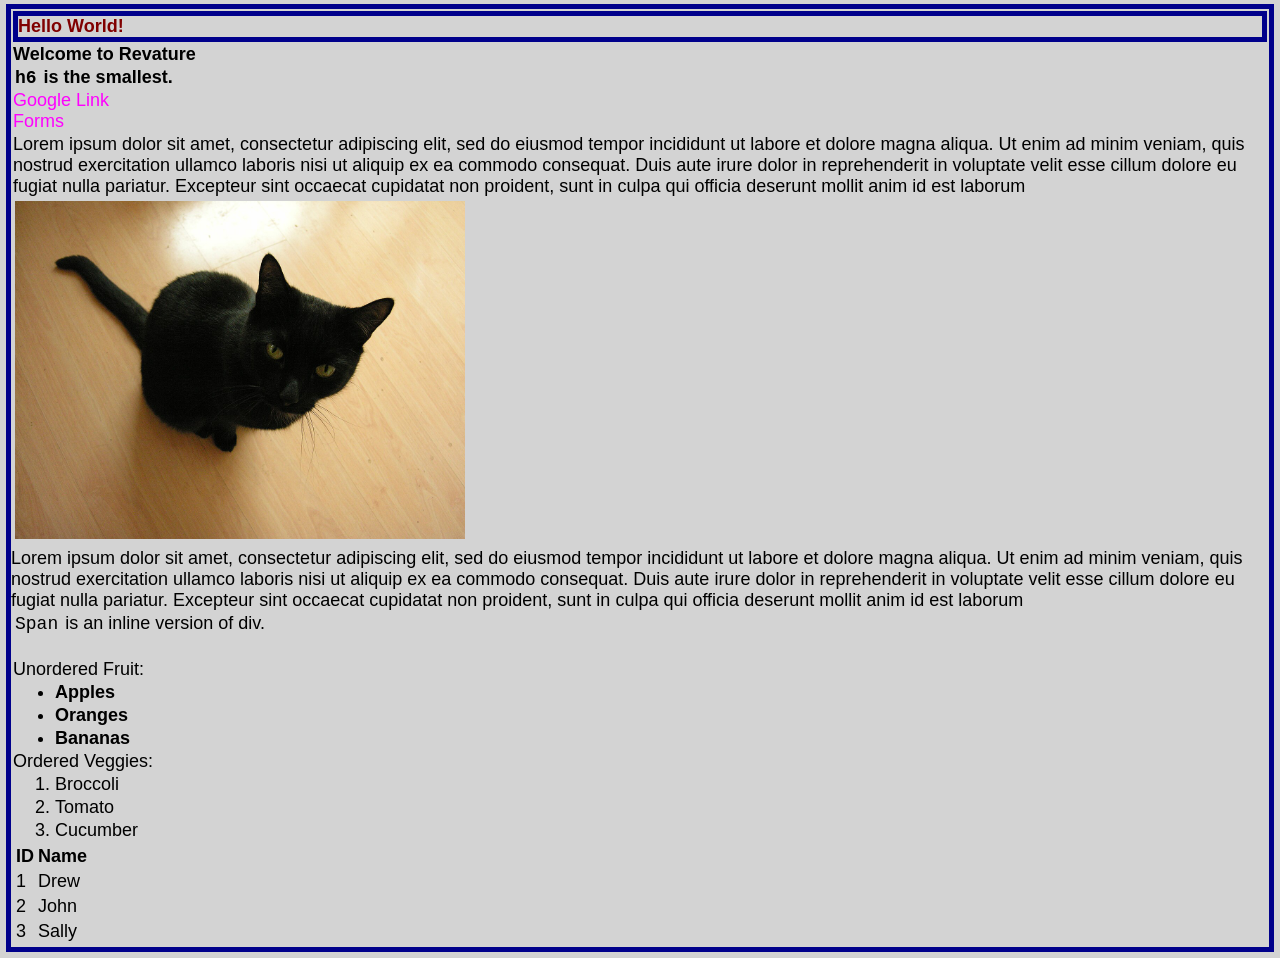
<file: Week-3/Web/Index.html>
<!DOCTYPE html>
<html lang="en">
    <head>
        <meta charset="UTF-8">
        <meta name="viewport" content="width=device-width, initial-scale=0">

        <title>Document</title>

        <!-- External CSS -->
        <link href="css/styles.css" rel="stylesheet">

        <!-- Embedded CSS -->
        <style>
            * {
                font-size: 18px;
            }
        </style>

        <script src="js/script.js"></script>
    </head>

    <body>
        <div id="myDiv" class="myClass">
            <h1 style="color: maroon;">Hello World!</h1>
            <h2>Welcome to Revature</h2>
            <h6><code>h6</code> is the smallest.</h6>

            <a href="http://www.google.com">Google Link</a>

            <br>

            <a href="Form.html">Forms</a>

            <p>
                Lorem ipsum dolor sit amet, consectetur adipiscing elit, sed do eiusmod tempor incididunt ut labore et dolore magna aliqua. Ut enim ad minim veniam, quis nostrud exercitation ullamco laboris nisi ut aliquip ex ea commodo consequat. Duis aute irure dolor in reprehenderit in voluptate velit esse cillum dolore eu fugiat nulla pariatur. Excepteur sint occaecat cupidatat non proident, sunt in culpa qui officia deserunt mollit anim id est laborum

                <div>
                    <img src="cat.png" alt="Black Cat" width="450">
                </div>

                Lorem ipsum dolor sit amet, consectetur adipiscing elit, sed do eiusmod tempor incididunt ut labore et dolore magna aliqua. Ut enim ad minim veniam, quis nostrud exercitation ullamco laboris nisi ut aliquip ex ea commodo consequat. Duis aute irure dolor in reprehenderit in voluptate velit esse cillum dolore eu fugiat nulla pariatur. Excepteur sint occaecat cupidatat non proident, sunt in culpa qui officia deserunt mollit anim id est laborum

                <span>
                    <p><code>Span</code> is an inline version of div.</p>
                </span>

                <p>Unordered Fruit:</p>

                <ul>
                    <li>Apples</li>
                    <li>Oranges</li>
                    <li>Bananas</li>
                </ul>

                <p>Ordered Veggies:</p>

                <ol>
                    <li>Broccoli</li>
                    <li>Tomato</li>
                    <li>Cucumber</li>
                </ol>

                <table>
                    <tr>
                        <th>ID</th>
                        <th>Name</th>
                    </tr>

                    <tr>
                        <td>1</td>
                        <td>Drew</td>
                    </tr>

                    <tr>
                        <td>2</td>
                        <td>John</td>
                    </tr>

                    <tr>
                        <td>3</td>
                        <td>Sally</td>
                    </tr>
                </table>
            </p>
        </div>
    </body>
</html>
</file>
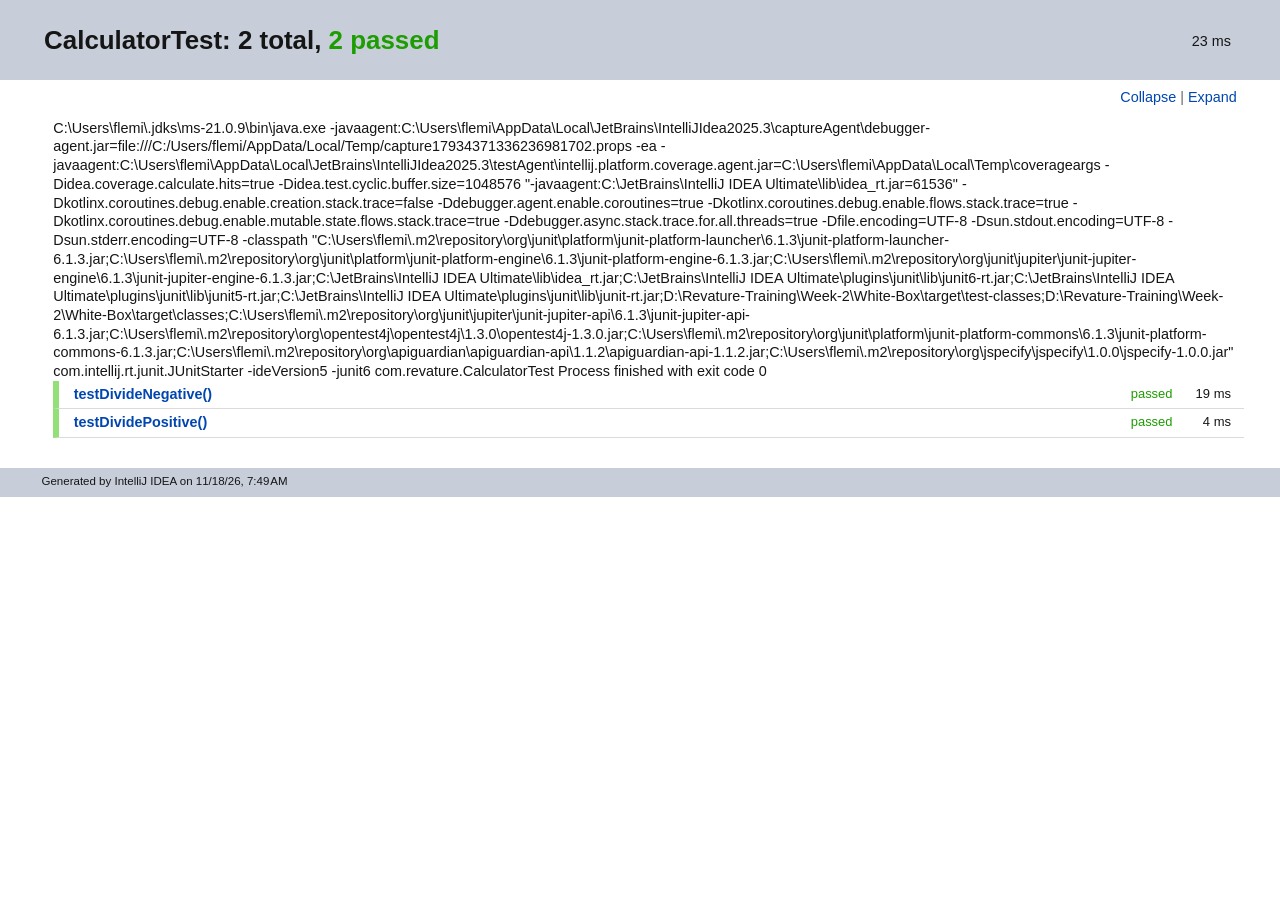
<file: Week-2/White-Box/Test Results - CalculatorTest.html>
<!DOCTYPE html PUBLIC "-//W3C//DTD XHTML 1.0 Strict//EN" "http://www.w3.org/TR/xhtml1/DTD/xhtml1-strict.dtd">
<html xmlns:str="http://exslt.org/strings" xmlns="http://www.w3.org/1999/xhtml">
    <head>
        <META http-equiv="Content-Type" content="text/html; charset=UTF-8">
        <title>Test Results &mdash; CalculatorTest</title>
        <style type="text/css">
          html {
            height: 100%
          }

          body {
            margin: 0 auto;
            padding: 0;
            text-align: left;
            height: 100%;
            font-family: myriad, arial, tahoma, verdana, sans-serif;
            color: #151515;
            font-size: 90%;
            line-height: 1.3em;
            background-color: #fff;
          }

          * {
            margin: 0;
            padding: 0
          }

          .clr {
            clear: both;
            overflow: hidden;
          }

          img {
            border: none
          }

          a {
            color: #0046b0;
            text-decoration: none;
          }

          a:hover {
            text-decoration: none;
          }

          a:focus, a:active {
            outline: none
          }

          .noborder {
            border: none
          }

          h1 {
            color: #151515;
            font-size: 180%;
            line-height: 1.1em;
            font-weight: bold;
          }

          h2 {
            color: #393D42;
            font-size: 160%;
            font-weight: normal
          }

          h3 {
            font-size: 120%;
            font-weight: bold;
            margin-bottom: .5em
          }

          h4 {
            font-size: 110%;
          }

          h5 {
            font-size: 110%;
          }

          span.failed {
            color: #ff0000
          }

          span.error {
            color: #ff0000
          }

          span.passed {
            color: #1d9d01
          }

          span.ignored {
            color: #fff600
          }

          span.skipped {
            color: #fff600
          }

          hr {
            background-color: blue
          }

          #container {
            min-width: 30em;
          }

          #header {
            padding: 0;
            position: fixed;
            width: 100%;
            z-index: 10;
            background-color: #c7ceda;
          }

          #header h1 {
            margin: 1em 3em 1em 1.7em;
          }

          #header h1 strong {
            white-space: nowrap;
          }

          #header .time {
            margin-top: 2.2em;
            margin-right: 3.4em;
            float: right;
          }

          #treecontrol {
            margin: 0;
            padding: .5em 3em .5em 0;
            text-align: right;
            background-color: #fff;
          }

          #treecontrol ul li {
            display: inline;
            list-style: none;
            color: #666;
          }

          #content {
            padding: 0 2.5em 2em 1.7em;
          }

          #content ul {
            margin: .4em 0 .1em 2em;
            list-style: none;
          }

          #content ul li.level {
            cursor: pointer;
          }

          #content ul li.level span {
            display: block;
            font-weight: bold;
          }

          #content ul li.level.top {
            margin-bottom: .3em;
          }

          #content ul li.level.top > span {
            padding: .5em 0 .5em 1em;
            font-size: 120%;
            color: #151515;
            background-color: #f2f2f2;
            border-left: solid 10px #93e078;
          }

          #content ul li.level.top.failed > span {
            border-left: solid 10px #f02525;
          }

          #content ul li.level.top.ignored > span {
            border-left: solid 10px #f8d216;
          }

          #content ul li.level.suite > span {
            margin-bottom: .8em;
            padding: 0 0 0 .8em;
            display: block;
            font-size: 110%;
            line-height: 1em;
            color: #151515;
            border-left: solid 15px #93e078;
          }

          #content ul li.level.suite.failed > span {
            border-left: solid 15px #f02525;
          }

          #content ul li.level.suite.ignored > span {
            border-left: solid 15px #f8d216;
          }

          #content ul li.level.suite > ul {
            margin-bottom: 1.5em;
          }

          #content ul li.level.test > span {
            padding: .3em 0 .3em 1em;
            color: #0046b0;
            font-size: 100%;
            border-left: solid 6px #93e078;
            border-bottom: solid 1px #dbdbdb;
          }

          #content ul li.level.test.failed > span {
            border-left: solid 6px #f02525;
          }

          #content ul li.level.test.ignored > span {
            border-left: solid 6px #f8d216;
          }

          #content ul li.text p, #content ul li.text span {
            margin-bottom: 1.5em;
            color: #151515 !important;
            font-size: 90% !important;
            font-weight: normal !important;
            overflow-x: auto;
            cursor: auto !important;
            background: none !important;
            border: none !important;
          }

          #content ul li.text span {
            margin-bottom: 0;
            display: block;
          }

          #content ul li.text span.stderr {
            color: #8b0000 !important;
          }

          #content ul li .time {
            margin-right: .5em;
            width: 5em;
            text-align: right;
            font-size: 13px;
            color: #151515;
            font-style: normal;
            font-weight: normal;
            float: right;
          }

          #content ul li span .status {
            width: 6em;
            font-size: 90%;
            color: #1d9d01;
            font-style: normal;
            font-weight: normal;
            float: right;
            text-align: right;
          }

          #content ul li.failed > span .status {
            color: #ff0000;
          }

          #content ul li.ignored > span .status {
            color: #d6b000;
          }

          #footer {
              height: 2em;
              background-color: #c7ceda;
          }
          #footer p {
              padding: .4em 0 0 3.6em;
              font-size: 80%;
          }
        </style>
        <script type="text/javascript">
eval(function(p,a,c,k,e,r){e=function(c){return(c<a?'':e(parseInt(c/a)))+((c=c%a)>35?String.fromCharCode(c+29):c.toString(36))};if(!''.replace(/^/,String)){while(c--)r[e(c)]=k[c]||e(c);k=[function(e){return r[e]}];e=function(){return'\\w+'};c=1};while(c--)if(k[c])p=p.replace(new RegExp('\\b'+e(c)+'\\b','g'),k[c]);return p}('(G(){9(1n E!="11")H w=E;H E=17.16=G(a,c){9(17==6||!6.4K)I 1q E(a,c);I 6.4K(a,c)};9(1n $!="11")H D=$;17.$=E;H u=/^[^<]*(<(.|\\s)+>)[^>]*$|^#(\\w+)$/;E.1b=E.3x={4K:G(a,c){a=a||U;9(1n a=="1M"){H m=u.2L(a);9(m&&(m[1]||!c)){9(m[1])a=E.4I([m[1]],c);J{H b=U.42(m[3]);9(b)9(b.1T!=m[3])I E().1X(a);J{6[0]=b;6.L=1;I 6}J a=[]}}J I 1q E(c).1X(a)}J 9(E.1p(a))I 1q E(U)[E.1b.2d?"2d":"37"](a);I 6.6u(a.1d==1C&&a||(a.4d||a.L&&a!=17&&!a.1z&&a[0]!=11&&a[0].1z)&&E.2h(a)||[a])},4d:"1.2",82:G(){I 6.L},L:0,28:G(a){I a==11?E.2h(6):6[a]},2v:G(a){H b=E(a);b.4Y=6;I b},6u:G(a){6.L=0;1C.3x.1a.15(6,a);I 6},O:G(a,b){I E.O(6,a,b)},4J:G(a){H b=-1;6.O(G(i){9(6==a)b=i});I b},1y:G(f,d,e){H c=f;9(f.1d==3T)9(d==11)I 6.L&&E[e||"1y"](6[0],f)||11;J{c={};c[f]=d}I 6.O(G(a){M(H b 1j c)E.1y(e?6.R:6,b,E.1c(6,c[b],e,a,b))})},18:G(b,a){I 6.1y(b,a,"3O")},2t:G(e){9(1n e!="5w"&&e!=S)I 6.4o().3e(U.6F(e));H t="";E.O(e||6,G(){E.O(6.2X,G(){9(6.1z!=8)t+=6.1z!=1?6.6x:E.1b.2t([6])})});I t},5l:G(b){9(6[0])E(b,6[0].3N).6t().38(6[0]).1W(G(){H a=6;1Y(a.1t)a=a.1t;I a}).3e(6);I 6},8p:G(a){I 6.O(G(){E(6).6p().5l(a)})},8h:G(a){I 6.O(G(){E(6).5l(a)})},3e:G(){I 6.3s(1k,Q,1,G(a){6.57(a)})},6k:G(){I 6.3s(1k,Q,-1,G(a){6.38(a,6.1t)})},6g:G(){I 6.3s(1k,P,1,G(a){6.14.38(a,6)})},53:G(){I 6.3s(1k,P,-1,G(a){6.14.38(a,6.2i)})},1B:G(){I 6.4Y||E([])},1X:G(t){H b=E.1W(6,G(a){I E.1X(t,a)});I 6.2v(/[^+>] [^+>]/.12(t)||t.1e("..")>-1?E.4V(b):b)},6t:G(e){H f=6.1W(G(){I 6.66?E(6.66)[0]:6.4S(Q)});9(e===Q){H d=f.1X("*").4Q();6.1X("*").4Q().O(G(i){H c=E.K(6,"2A");M(H a 1j c)M(H b 1j c[a])E.1h.1f(d[i],a,c[a][b],c[a][b].K)})}I f},1A:G(t){I 6.2v(E.1p(t)&&E.2T(6,G(b,a){I t.15(b,[a])})||E.3G(t,6))},5T:G(t){I 6.2v(t.1d==3T&&E.3G(t,6,Q)||E.2T(6,G(a){I(t.1d==1C||t.4d)?E.2S(a,t)<0:a!=t}))},1f:G(t){I 6.2v(E.1S(6.28(),t.1d==3T?E(t).28():t.L!=11&&(!t.Y||t.Y=="7t")?t:[t]))},3j:G(a){I a?E.3G(a,6).L>0:P},7g:G(a){I 6.3j("."+a)},2V:G(b){9(b==11){9(6.L){H c=6[0];9(E.Y(c,"24")){H e=c.4z,a=[],W=c.W,2P=c.N=="24-2P";9(e<0)I S;M(H i=2P?e:0,2Y=2P?e+1:W.L;i<2Y;i++){H d=W[i];9(d.29){H b=E.V.1g&&!d.70["1N"].9U?d.2t:d.1N;9(2P)I b;a.1a(b)}}I a}J I 6[0].1N.1o(/\\r/g,"")}}J I 6.O(G(){9(b.1d==1C&&/4s|5u/.12(6.N))6.2K=(E.2S(6.1N,b)>=0||E.2S(6.2J,b)>=0);J 9(E.Y(6,"24")){H a=b.1d==1C?b:[b];E("9m",6).O(G(){6.29=(E.2S(6.1N,a)>=0||E.2S(6.2t,a)>=0)});9(!a.L)6.4z=-1}J 6.1N=b})},4n:G(a){I a==11?(6.L?6[0].3D:S):6.4o().3e(a)},6H:G(a){I 6.53(a).2e()},2s:G(){I 6.2v(1C.3x.2s.15(6,1k))},1W:G(b){I 6.2v(E.1W(6,G(a,i){I b.3c(a,i,a)}))},4Q:G(){I 6.1f(6.4Y)},3s:G(f,d,g,e){H c=6.L>1,a;I 6.O(G(){9(!a){a=E.4I(f,6.3N);9(g<0)a.91()}H b=6;9(d&&E.Y(6,"1F")&&E.Y(a[0],"4k"))b=6.4q("1J")[0]||6.57(U.5r("1J"));E.O(a,G(){9(E.Y(6,"1P")){9(6.3g)E.3w({1u:6.3g,3h:P,1Z:"1P"});J E.5h(6.2t||6.6s||6.3D||"")}J e.15(b,[c?6.4S(Q):6])})})}};E.1i=E.1b.1i=G(){H c=1k[0]||{},a=1,2g=1k.L,5e=P;9(c.1d==8v){5e=c;c=1k[1]||{}}9(2g==1){c=6;a=0}H b;M(;a<2g;a++)9((b=1k[a])!=S)M(H i 1j b){9(c==b[i])6r;9(5e&&1n b[i]==\'5w\'&&c[i])E.1i(c[i],b[i]);J 9(b[i]!=11)c[i]=b[i]}I c};H F="16"+(1q 3v()).3u(),6q=0,5d={};E.1i({8k:G(a){17.$=D;9(a)17.16=w;I E},1p:G(a){I!!a&&1n a!="1M"&&!a.Y&&a.1d!=1C&&/G/i.12(a+"")},4a:G(a){I a.35&&!a.1K||a.34&&a.3N&&!a.3N.1K},5h:G(a){a=E.33(a);9(a){9(17.6o)17.6o(a);J 9(E.V.1H)17.58(a,0);J 3p.3c(17,a)}},Y:G(b,a){I b.Y&&b.Y.26()==a.26()},1I:{},K:G(c,d,b){c=c==17?5d:c;H a=c[F];9(!a)a=c[F]=++6q;9(d&&!E.1I[a])E.1I[a]={};9(b!=11)E.1I[a][d]=b;I d?E.1I[a][d]:a},30:G(c,b){c=c==17?5d:c;H a=c[F];9(b){9(E.1I[a]){2G E.1I[a][b];b="";M(b 1j E.1I[a])22;9(!b)E.30(c)}}J{2c{2G c[F]}27(e){9(c.54)c.54(F)}2G E.1I[a]}},O:G(a,b,c){9(c){9(a.L==11)M(H i 1j a)b.15(a[i],c);J M(H i=0,45=a.L;i<45;i++)9(b.15(a[i],c)===P)22}J{9(a.L==11)M(H i 1j a)b.3c(a[i],i,a[i]);J M(H i=0,45=a.L,2V=a[0];i<45&&b.3c(2V,i,2V)!==P;2V=a[++i]){}}I a},1c:G(c,b,d,e,a){9(E.1p(b))b=b.3c(c,[e]);H f=/z-?4J|7T-?7S|1v|69|7Q-?1G/i;I b&&b.1d==4X&&d=="3O"&&!f.12(a)?b+"2I":b},1m:{1f:G(b,c){E.O((c||"").2p(/\\s+/),G(i,a){9(!E.1m.3t(b.1m,a))b.1m+=(b.1m?" ":"")+a})},2e:G(b,c){b.1m=c!=11?E.2T(b.1m.2p(/\\s+/),G(a){I!E.1m.3t(c,a)}).65(" "):""},3t:G(t,c){I E.2S(c,(t.1m||t).3z().2p(/\\s+/))>-1}},2q:G(e,o,f){M(H i 1j o){e.R["3C"+i]=e.R[i];e.R[i]=o[i]}f.15(e,[]);M(H i 1j o)e.R[i]=e.R["3C"+i]},18:G(e,p){9(p=="1G"||p=="2E"){H b={},3Z,3Y,d=["7L","7K","7J","7G"];E.O(d,G(){b["7F"+6]=0;b["7D"+6+"61"]=0});E.2q(e,b,G(){9(E(e).3j(\':3X\')){3Z=e.7A;3Y=e.7z}J{e=E(e.4S(Q)).1X(":4s").5X("2K").1B().18({4v:"1O",2W:"4D",19:"2U",7w:"0",1R:"0"}).5P(e.14)[0];H a=E.18(e.14,"2W")||"3V";9(a=="3V")e.14.R.2W="7k";3Z=e.7h;3Y=e.7f;9(a=="3V")e.14.R.2W="3V";e.14.3k(e)}});I p=="1G"?3Z:3Y}I E.3O(e,p)},3O:G(h,j,i){H g,2u=[],2q=[];G 3l(a){9(!E.V.1H)I P;H b=U.3M.3P(a,S);I!b||b.4y("3l")==""}9(j=="1v"&&E.V.1g){g=E.1y(h.R,"1v");I g==""?"1":g}9(j.1U(/4r/i))j=y;9(!i&&h.R[j])g=h.R[j];J 9(U.3M&&U.3M.3P){9(j.1U(/4r/i))j="4r";j=j.1o(/([A-Z])/g,"-$1").2F();H d=U.3M.3P(h,S);9(d&&!3l(h))g=d.4y(j);J{M(H a=h;a&&3l(a);a=a.14)2u.4Z(a);M(a=0;a<2u.L;a++)9(3l(2u[a])){2q[a]=2u[a].R.19;2u[a].R.19="2U"}g=j=="19"&&2q[2u.L-1]!=S?"2j":U.3M.3P(h,S).4y(j)||"";M(a=0;a<2q.L;a++)9(2q[a]!=S)2u[a].R.19=2q[a]}9(j=="1v"&&g=="")g="1"}J 9(h.43){H f=j.1o(/\\-(\\w)/g,G(m,c){I c.26()});g=h.43[j]||h.43[f];9(!/^\\d+(2I)?$/i.12(g)&&/^\\d/.12(g)){H k=h.R.1R;H e=h.4t.1R;h.4t.1R=h.43.1R;h.R.1R=g||0;g=h.R.74+"2I";h.R.1R=k;h.4t.1R=e}}I g},4I:G(a,e){H r=[];e=e||U;E.O(a,G(i,d){9(!d)I;9(d.1d==4X)d=d.3z();9(1n d=="1M"){d=d.1o(/(<(\\w+)[^>]*?)\\/>/g,G(m,a,b){I b.1U(/^(71|6Z|5D|6Y|49|9S|9P|3f|9K|9I)$/i)?m:a+"></"+b+">"});H s=E.33(d).2F(),1r=e.5r("1r"),2x=[];H c=!s.1e("<9D")&&[1,"<24>","</24>"]||!s.1e("<9A")&&[1,"<6S>","</6S>"]||s.1U(/^<(9x|1J|9u|9t|9s)/)&&[1,"<1F>","</1F>"]||!s.1e("<4k")&&[2,"<1F><1J>","</1J></1F>"]||(!s.1e("<9r")||!s.1e("<9q"))&&[3,"<1F><1J><4k>","</4k></1J></1F>"]||!s.1e("<5D")&&[2,"<1F><1J></1J><6L>","</6L></1F>"]||E.V.1g&&[1,"1r<1r>","</1r>"]||[0,"",""];1r.3D=c[1]+d+c[2];1Y(c[0]--)1r=1r.5k;9(E.V.1g){9(!s.1e("<1F")&&s.1e("<1J")<0)2x=1r.1t&&1r.1t.2X;J 9(c[1]=="<1F>"&&s.1e("<1J")<0)2x=1r.2X;M(H n=2x.L-1;n>=0;--n)9(E.Y(2x[n],"1J")&&!2x[n].2X.L)2x[n].14.3k(2x[n]);9(/^\\s/.12(d))1r.38(e.6F(d.1U(/^\\s*/)[0]),1r.1t)}d=E.2h(1r.2X)}9(0===d.L&&(!E.Y(d,"3B")&&!E.Y(d,"24")))I;9(d[0]==11||E.Y(d,"3B")||d.W)r.1a(d);J r=E.1S(r,d)});I r},1y:G(c,d,a){H e=E.4a(c)?{}:E.5o;9(d=="29"&&E.V.1H)c.14.4z;9(e[d]){9(a!=11)c[e[d]]=a;I c[e[d]]}J 9(E.V.1g&&d=="R")I E.1y(c.R,"9g",a);J 9(a==11&&E.V.1g&&E.Y(c,"3B")&&(d=="9e"||d=="9d"))I c.9b(d).6x;J 9(c.34){9(a!=11){9(d=="N"&&E.Y(c,"49")&&c.14)6E"N 96 94\'t 93 92";c.90(d,a)}9(E.V.1g&&/6B|3g/.12(d)&&!E.4a(c))I c.4l(d,2);I c.4l(d)}J{9(d=="1v"&&E.V.1g){9(a!=11){c.69=1;c.1A=(c.1A||"").1o(/6A\\([^)]*\\)/,"")+(3K(a).3z()=="8V"?"":"6A(1v="+a*6z+")")}I c.1A?(3K(c.1A.1U(/1v=([^)]*)/)[1])/6z).3z():""}d=d.1o(/-([a-z])/8T,G(z,b){I b.26()});9(a!=11)c[d]=a;I c[d]}},33:G(t){I(t||"").1o(/^\\s+|\\s+$/g,"")},2h:G(a){H r=[];9(1n a!="8Q")M(H i=0,2g=a.L;i<2g;i++)r.1a(a[i]);J r=a.2s(0);I r},2S:G(b,a){M(H i=0,2g=a.L;i<2g;i++)9(a[i]==b)I i;I-1},1S:G(a,b){9(E.V.1g){M(H i=0;b[i];i++)9(b[i].1z!=8)a.1a(b[i])}J M(H i=0;b[i];i++)a.1a(b[i]);I a},4V:G(b){H r=[],2f={};2c{M(H i=0,6P=b.L;i<6P;i++){H a=E.K(b[i]);9(!2f[a]){2f[a]=Q;r.1a(b[i])}}}27(e){r=b}I r},2T:G(b,a,c){9(1n a=="1M")a=3p("P||G(a,i){I "+a+"}");H d=[];M(H i=0,4m=b.L;i<4m;i++)9(!c&&a(b[i],i)||c&&!a(b[i],i))d.1a(b[i]);I d},1W:G(c,b){9(1n b=="1M")b=3p("P||G(a){I "+b+"}");H d=[];M(H i=0,4m=c.L;i<4m;i++){H a=b(c[i],i);9(a!==S&&a!=11){9(a.1d!=1C)a=[a];d=d.8O(a)}}I d}});H v=8M.8K.2F();E.V={4f:(v.1U(/.+(?:8I|8H|8F|8E)[\\/: ]([\\d.]+)/)||[])[1],1H:/6T/.12(v),3a:/3a/.12(v),1g:/1g/.12(v)&&!/3a/.12(v),39:/39/.12(v)&&!/(8B|6T)/.12(v)};H y=E.V.1g?"4h":"5g";E.1i({5f:!E.V.1g||U.8A=="8z",4h:E.V.1g?"4h":"5g",5o:{"M":"8y","8x":"1m","4r":y,5g:y,4h:y,3D:"3D",1m:"1m",1N:"1N",36:"36",2K:"2K",8w:"8u",29:"29",8t:"8s"}});E.O({1D:"a.14",8r:"16.4e(a,\'14\')",8q:"16.2R(a,2,\'2i\')",8o:"16.2R(a,2,\'4c\')",8n:"16.4e(a,\'2i\')",8m:"16.4e(a,\'4c\')",8l:"16.5c(a.14.1t,a)",8j:"16.5c(a.1t)",6p:"16.Y(a,\'8i\')?a.8f||a.8e.U:16.2h(a.2X)"},G(i,n){E.1b[i]=G(a){H b=E.1W(6,n);9(a&&1n a=="1M")b=E.3G(a,b);I 6.2v(E.4V(b))}});E.O({5P:"3e",8d:"6k",38:"6g",8c:"53",8b:"6H"},G(i,n){E.1b[i]=G(){H a=1k;I 6.O(G(){M(H j=0,2g=a.L;j<2g;j++)E(a[j])[n](6)})}});E.O({5X:G(a){E.1y(6,a,"");6.54(a)},8a:G(c){E.1m.1f(6,c)},89:G(c){E.1m.2e(6,c)},88:G(c){E.1m[E.1m.3t(6,c)?"2e":"1f"](6,c)},2e:G(a){9(!a||E.1A(a,[6]).r.L){E.30(6);6.14.3k(6)}},4o:G(){E("*",6).O(G(){E.30(6)});1Y(6.1t)6.3k(6.1t)}},G(i,n){E.1b[i]=G(){I 6.O(n,1k)}});E.O(["87","61"],G(i,a){H n=a.2F();E.1b[n]=G(h){I 6[0]==17?E.V.1H&&3r["86"+a]||E.5f&&32.2Y(U.35["59"+a],U.1K["59"+a])||U.1K["59"+a]:6[0]==U?32.2Y(U.1K["6n"+a],U.1K["6m"+a]):h==11?(6.L?E.18(6[0],n):S):6.18(n,h.1d==3T?h:h+"2I")}});H C=E.V.1H&&3q(E.V.4f)<85?"(?:[\\\\w*56-]|\\\\\\\\.)":"(?:[\\\\w\\84-\\83*56-]|\\\\\\\\.)",6j=1q 47("^>\\\\s*("+C+"+)"),6i=1q 47("^("+C+"+)(#)("+C+"+)"),6h=1q 47("^([#.]?)("+C+"*)");E.1i({55:{"":"m[2]==\'*\'||16.Y(a,m[2])","#":"a.4l(\'1T\')==m[2]",":":{81:"i<m[3]-0",7Z:"i>m[3]-0",2R:"m[3]-0==i",7Y:"m[3]-0==i",3o:"i==0",3n:"i==r.L-1",6f:"i%2==0",6d:"i%2","3o-46":"a.14.4q(\'*\')[0]==a","3n-46":"16.2R(a.14.5k,1,\'4c\')==a","7X-46":"!16.2R(a.14.5k,2,\'4c\')",1D:"a.1t",4o:"!a.1t",7W:"(a.6s||a.7V||\'\').1e(m[3])>=0",3X:\'"1O"!=a.N&&16.18(a,"19")!="2j"&&16.18(a,"4v")!="1O"\',1O:\'"1O"==a.N||16.18(a,"19")=="2j"||16.18(a,"4v")=="1O"\',7U:"!a.36",36:"a.36",2K:"a.2K",29:"a.29||16.1y(a,\'29\')",2t:"\'2t\'==a.N",4s:"\'4s\'==a.N",5u:"\'5u\'==a.N",52:"\'52\'==a.N",51:"\'51\'==a.N",50:"\'50\'==a.N",6c:"\'6c\'==a.N",6b:"\'6b\'==a.N",2y:\'"2y"==a.N||16.Y(a,"2y")\',49:"/49|24|6a|2y/i.12(a.Y)",3t:"16.1X(m[3],a).L",7R:"/h\\\\d/i.12(a.Y)",7P:"16.2T(16.2Z,G(1b){I a==1b.T;}).L"}},68:[/^(\\[) *@?([\\w-]+) *([!*$^~=]*) *(\'?"?)(.*?)\\4 *\\]/,/^(:)([\\w-]+)\\("?\'?(.*?(\\(.*?\\))?[^(]*?)"?\'?\\)/,1q 47("^([:.#]*)("+C+"+)")],3G:G(a,c,b){H d,2b=[];1Y(a&&a!=d){d=a;H f=E.1A(a,c,b);a=f.t.1o(/^\\s*,\\s*/,"");2b=b?c=f.r:E.1S(2b,f.r)}I 2b},1X:G(t,o){9(1n t!="1M")I[t];9(o&&!o.1z)o=S;o=o||U;H d=[o],2f=[],3n;1Y(t&&3n!=t){H r=[];3n=t;t=E.33(t);H l=P;H g=6j;H m=g.2L(t);9(m){H p=m[1].26();M(H i=0;d[i];i++)M(H c=d[i].1t;c;c=c.2i)9(c.1z==1&&(p=="*"||c.Y.26()==p.26()))r.1a(c);d=r;t=t.1o(g,"");9(t.1e(" ")==0)6r;l=Q}J{g=/^([>+~])\\s*(\\w*)/i;9((m=g.2L(t))!=S){r=[];H p=m[2],1S={};m=m[1];M(H j=0,31=d.L;j<31;j++){H n=m=="~"||m=="+"?d[j].2i:d[j].1t;M(;n;n=n.2i)9(n.1z==1){H h=E.K(n);9(m=="~"&&1S[h])22;9(!p||n.Y.26()==p.26()){9(m=="~")1S[h]=Q;r.1a(n)}9(m=="+")22}}d=r;t=E.33(t.1o(g,""));l=Q}}9(t&&!l){9(!t.1e(",")){9(o==d[0])d.44();2f=E.1S(2f,d);r=d=[o];t=" "+t.67(1,t.L)}J{H k=6i;H m=k.2L(t);9(m){m=[0,m[2],m[3],m[1]]}J{k=6h;m=k.2L(t)}m[2]=m[2].1o(/\\\\/g,"");H f=d[d.L-1];9(m[1]=="#"&&f&&f.42&&!E.4a(f)){H q=f.42(m[2]);9((E.V.1g||E.V.3a)&&q&&1n q.1T=="1M"&&q.1T!=m[2])q=E(\'[@1T="\'+m[2]+\'"]\',f)[0];d=r=q&&(!m[3]||E.Y(q,m[3]))?[q]:[]}J{M(H i=0;d[i];i++){H a=m[1]=="#"&&m[3]?m[3]:m[1]!=""||m[0]==""?"*":m[2];9(a=="*"&&d[i].Y.2F()=="5w")a="3f";r=E.1S(r,d[i].4q(a))}9(m[1]==".")r=E.4W(r,m[2]);9(m[1]=="#"){H e=[];M(H i=0;r[i];i++)9(r[i].4l("1T")==m[2]){e=[r[i]];22}r=e}d=r}t=t.1o(k,"")}}9(t){H b=E.1A(t,r);d=r=b.r;t=E.33(b.t)}}9(t)d=[];9(d&&o==d[0])d.44();2f=E.1S(2f,d);I 2f},4W:G(r,m,a){m=" "+m+" ";H c=[];M(H i=0;r[i];i++){H b=(" "+r[i].1m+" ").1e(m)>=0;9(!a&&b||a&&!b)c.1a(r[i])}I c},1A:G(t,r,h){H d;1Y(t&&t!=d){d=t;H p=E.68,m;M(H i=0;p[i];i++){m=p[i].2L(t);9(m){t=t.7O(m[0].L);m[2]=m[2].1o(/\\\\/g,"");22}}9(!m)22;9(m[1]==":"&&m[2]=="5T")r=E.1A(m[3],r,Q).r;J 9(m[1]==".")r=E.4W(r,m[2],h);J 9(m[1]=="["){H g=[],N=m[3];M(H i=0,31=r.L;i<31;i++){H a=r[i],z=a[E.5o[m[2]]||m[2]];9(z==S||/6B|3g|29/.12(m[2]))z=E.1y(a,m[2])||\'\';9((N==""&&!!z||N=="="&&z==m[5]||N=="!="&&z!=m[5]||N=="^="&&z&&!z.1e(m[5])||N=="$="&&z.67(z.L-m[5].L)==m[5]||(N=="*="||N=="~=")&&z.1e(m[5])>=0)^h)g.1a(a)}r=g}J 9(m[1]==":"&&m[2]=="2R-46"){H e={},g=[],12=/(\\d*)n\\+?(\\d*)/.2L(m[3]=="6f"&&"2n"||m[3]=="6d"&&"2n+1"||!/\\D/.12(m[3])&&"n+"+m[3]||m[3]),3o=(12[1]||1)-0,d=12[2]-0;M(H i=0,31=r.L;i<31;i++){H j=r[i],14=j.14,1T=E.K(14);9(!e[1T]){H c=1;M(H n=14.1t;n;n=n.2i)9(n.1z==1)n.4U=c++;e[1T]=Q}H b=P;9(3o==1){9(d==0||j.4U==d)b=Q}J 9((j.4U+d)%3o==0)b=Q;9(b^h)g.1a(j)}r=g}J{H f=E.55[m[1]];9(1n f!="1M")f=E.55[m[1]][m[2]];f=3p("P||G(a,i){I "+f+"}");r=E.2T(r,f,h)}}I{r:r,t:t}},4e:G(b,c){H d=[];H a=b[c];1Y(a&&a!=U){9(a.1z==1)d.1a(a);a=a[c]}I d},2R:G(a,e,c,b){e=e||1;H d=0;M(;a;a=a[c])9(a.1z==1&&++d==e)22;I a},5c:G(n,a){H r=[];M(;n;n=n.2i){9(n.1z==1&&(!a||n!=a))r.1a(n)}I r}});E.1h={1f:G(g,e,c,h){9(E.V.1g&&g.41!=11)g=17;9(!c.2r)c.2r=6.2r++;9(h!=11){H d=c;c=G(){I d.15(6,1k)};c.K=h;c.2r=d.2r}H i=e.2p(".");e=i[0];c.N=i[1];H b=E.K(g,"2A")||E.K(g,"2A",{});H f=E.K(g,"2m",G(){H a;9(1n E=="11"||E.1h.4T)I a;a=E.1h.2m.15(g,1k);I a});H j=b[e];9(!j){j=b[e]={};9(g.4R)g.4R(e,f,P);J g.7N("40"+e,f)}j[c.2r]=c;6.23[e]=Q},2r:1,23:{},2e:G(d,c,b){H e=E.K(d,"2A"),2O,4J;9(1n c=="1M"){H a=c.2p(".");c=a[0]}9(e){9(c&&c.N){b=c.4P;c=c.N}9(!c){M(c 1j e)6.2e(d,c)}J 9(e[c]){9(b)2G e[c][b.2r];J M(b 1j e[c])9(!a[1]||e[c][b].N==a[1])2G e[c][b];M(2O 1j e[c])22;9(!2O){9(d.4O)d.4O(c,E.K(d,"2m"),P);J d.7M("40"+c,E.K(d,"2m"));2O=S;2G e[c]}}M(2O 1j e)22;9(!2O){E.30(d,"2A");E.30(d,"2m")}}},1L:G(d,b,e,c,f){b=E.2h(b||[]);9(!e){9(6.23[d])E("*").1f([17,U]).1L(d,b)}J{H a,2O,1b=E.1p(e[d]||S),4N=!b[0]||!b[0].2B;9(4N)b.4Z(6.4M({N:d,2o:e}));9(E.1p(E.K(e,"2m")))a=E.K(e,"2m").15(e,b);9(!1b&&e["40"+d]&&e["40"+d].15(e,b)===P)a=P;9(4N)b.44();9(f&&f.15(e,b)===P)a=P;9(1b&&c!==P&&a!==P&&!(E.Y(e,\'a\')&&d=="4L")){6.4T=Q;e[d]()}6.4T=P}I a},2m:G(d){H a;d=E.1h.4M(d||17.1h||{});H b=d.N.2p(".");d.N=b[0];H c=E.K(6,"2A")&&E.K(6,"2A")[d.N],3m=1C.3x.2s.3c(1k,1);3m.4Z(d);M(H j 1j c){3m[0].4P=c[j];3m[0].K=c[j].K;9(!b[1]||c[j].N==b[1]){H e=c[j].15(6,3m);9(a!==P)a=e;9(e===P){d.2B();d.3L()}}}9(E.V.1g)d.2o=d.2B=d.3L=d.4P=d.K=S;I a},4M:G(c){H a=c;c=E.1i({},a);c.2B=G(){9(a.2B)a.2B();a.7I=P};c.3L=G(){9(a.3L)a.3L();a.7H=Q};9(!c.2o&&c.64)c.2o=c.64;9(E.V.1H&&c.2o.1z==3)c.2o=a.2o.14;9(!c.4H&&c.4G)c.4H=c.4G==c.2o?c.7E:c.4G;9(c.63==S&&c.62!=S){H e=U.35,b=U.1K;c.63=c.62+(e&&e.2D||b.2D||0);c.7C=c.7B+(e&&e.2z||b.2z||0)}9(!c.3R&&(c.60||c.5Z))c.3R=c.60||c.5Z;9(!c.5Y&&c.5W)c.5Y=c.5W;9(!c.3R&&c.2y)c.3R=(c.2y&1?1:(c.2y&2?3:(c.2y&4?2:0)));I c}};E.1b.1i({3Q:G(c,a,b){I c=="5V"?6.2P(c,a,b):6.O(G(){E.1h.1f(6,c,b||a,b&&a)})},2P:G(d,b,c){I 6.O(G(){E.1h.1f(6,d,G(a){E(6).5U(a);I(c||b).15(6,1k)},c&&b)})},5U:G(a,b){I 6.O(G(){E.1h.2e(6,a,b)})},1L:G(c,a,b){I 6.O(G(){E.1h.1L(c,a,6,Q,b)})},7y:G(c,a,b){9(6[0])I E.1h.1L(c,a,6[0],P,b)},25:G(){H a=1k;I 6.4L(G(e){6.4E=0==6.4E?1:0;e.2B();I a[6.4E].15(6,[e])||P})},7x:G(f,g){G 4x(e){H p=e.4H;1Y(p&&p!=6)2c{p=p.14}27(e){p=6};9(p==6)I P;I(e.N=="4w"?f:g).15(6,[e])}I 6.4w(4x).5S(4x)},2d:G(f){5R();9(E.3W)f.15(U,[E]);J E.3i.1a(G(){I f.15(6,[E])});I 6}});E.1i({3W:P,3i:[],2d:G(){9(!E.3W){E.3W=Q;9(E.3i){E.O(E.3i,G(){6.15(U)});E.3i=S}9(E.V.39||E.V.3a)U.4O("5Q",E.2d,P);9(!17.7v.L)E(17).37(G(){E("#4C").2e()})}}});E.O(("7u,7o,37,7n,6n,5V,4L,7m,"+"7l,7j,7i,4w,5S,7p,24,"+"50,7q,7r,7s,3U").2p(","),G(i,o){E.1b[o]=G(f){I f?6.3Q(o,f):6.1L(o)}});H x=P;G 5R(){9(x)I;x=Q;9(E.V.39||E.V.3a)U.4R("5Q",E.2d,P);J 9(E.V.1g){U.7e("<7d"+"7c 1T=4C 7b=Q "+"3g=//:><\\/1P>");H a=U.42("4C");9(a)a.5O=G(){9(6.2C!="1l")I;E.2d()};a=S}J 9(E.V.1H)E.4B=41(G(){9(U.2C=="5N"||U.2C=="1l"){4A(E.4B);E.4B=S;E.2d()}},10);E.1h.1f(17,"37",E.2d)}E.1b.1i({37:G(g,d,c){9(E.1p(g))I 6.3Q("37",g);H e=g.1e(" ");9(e>=0){H i=g.2s(e,g.L);g=g.2s(0,e)}c=c||G(){};H f="4F";9(d)9(E.1p(d)){c=d;d=S}J{d=E.3f(d);f="5M"}H h=6;E.3w({1u:g,N:f,K:d,1l:G(a,b){9(b=="1E"||b=="5L")h.4n(i?E("<1r/>").3e(a.4p.1o(/<1P(.|\\s)*?\\/1P>/g,"")).1X(i):a.4p);58(G(){h.O(c,[a.4p,b,a])},13)}});I 6},7a:G(){I E.3f(6.5K())},5K:G(){I 6.1W(G(){I E.Y(6,"3B")?E.2h(6.79):6}).1A(G(){I 6.2J&&!6.36&&(6.2K||/24|6a/i.12(6.Y)||/2t|1O|51/i.12(6.N))}).1W(G(i,c){H b=E(6).2V();I b==S?S:b.1d==1C?E.1W(b,G(i,a){I{2J:c.2J,1N:a}}):{2J:c.2J,1N:b}}).28()}});E.O("5J,5I,5H,6e,5G,5F".2p(","),G(i,o){E.1b[o]=G(f){I 6.3Q(o,f)}});H B=(1q 3v).3u();E.1i({28:G(d,b,a,c){9(E.1p(b)){a=b;b=S}I E.3w({N:"4F",1u:d,K:b,1E:a,1Z:c})},78:G(b,a){I E.28(b,S,a,"1P")},77:G(c,b,a){I E.28(c,b,a,"3S")},76:G(d,b,a,c){9(E.1p(b)){a=b;b={}}I E.3w({N:"5M",1u:d,K:b,1E:a,1Z:c})},80:G(a){E.1i(E.4u,a)},4u:{23:Q,N:"4F",2H:0,5E:"75/x-73-3B-72",6l:Q,3h:Q,K:S},4b:{},3w:G(s){H f,48=/=(\\?|%3F)/g,1s,K;s=E.1i(Q,s,E.1i(Q,{},E.4u,s));9(s.K&&s.6l&&1n s.K!="1M")s.K=E.3f(s.K);H q=s.1u.1e("?");9(q>-1){s.K=(s.K?s.K+"&":"")+s.1u.2s(q+1);s.1u=s.1u.2s(0,q)}9(s.1Z=="5b"){9(!s.K||!s.K.1U(48))s.K=(s.K?s.K+"&":"")+(s.5b||"6X")+"=?";s.1Z="3S"}9(s.1Z=="3S"&&s.K&&s.K.1U(48)){f="5b"+B++;s.K=s.K.1o(48,"="+f);s.1Z="1P";17[f]=G(a){K=a;1E();17[f]=11;2c{2G 17[f]}27(e){}}}9(s.1Z=="1P"&&s.1I==S)s.1I=P;9(s.1I===P&&s.N.2F()=="28")s.K=(s.K?s.K+"&":"")+"56="+(1q 3v()).3u();9(s.K&&s.N.2F()=="28"){s.1u+="?"+s.K;s.K=S}9(s.23&&!E.5a++)E.1h.1L("5J");9(!s.1u.1e("6W")&&s.1Z=="1P"){H h=U.4q("8g")[0];H g=U.5r("1P");g.3g=s.1u;9(!f&&(s.1E||s.1l)){H j=P;g.9Q=g.5O=G(){9(!j&&(!6.2C||6.2C=="5N"||6.2C=="1l")){j=Q;1E();1l();h.3k(g)}}}h.57(g);I}H k=P;H i=17.6V?1q 6V("9O.9N"):1q 6U();i.9M(s.N,s.1u,s.3h);9(s.K)i.5B("9J-9H",s.5E);9(s.5A)i.5B("9G-5z-9F",E.4b[s.1u]||"9E, 9C 9B 9z 5v:5v:5v 9y");i.5B("X-9w-9v","6U");9(s.6R)s.6R(i);9(s.23)E.1h.1L("5F",[i,s]);H c=G(a){9(!k&&i&&(i.2C==4||a=="2H")){k=Q;9(d){4A(d);d=S}1s=a=="2H"&&"2H"||!E.6Q(i)&&"3U"||s.5A&&E.6O(i,s.1u)&&"5L"||"1E";9(1s=="1E"){2c{K=E.6N(i,s.1Z)}27(e){1s="5t"}}9(1s=="1E"){H b;2c{b=i.5i("6M-5z")}27(e){}9(s.5A&&b)E.4b[s.1u]=b;9(!f)1E()}J E.5s(s,i,1s);1l();9(s.3h)i=S}};9(s.3h){H d=41(c,13);9(s.2H>0)58(G(){9(i){i.9p();9(!k)c("2H")}},s.2H)}2c{i.9n(s.K)}27(e){E.5s(s,i,S,e)}9(!s.3h)c();I i;G 1E(){9(s.1E)s.1E(K,1s);9(s.23)E.1h.1L("5G",[i,s])}G 1l(){9(s.1l)s.1l(i,1s);9(s.23)E.1h.1L("5H",[i,s]);9(s.23&&!--E.5a)E.1h.1L("5I")}},5s:G(s,a,b,e){9(s.3U)s.3U(a,b,e);9(s.23)E.1h.1L("6e",[a,s,e])},5a:0,6Q:G(r){2c{I!r.1s&&9l.9k=="52:"||(r.1s>=6K&&r.1s<9j)||r.1s==6J||E.V.1H&&r.1s==11}27(e){}I P},6O:G(a,c){2c{H b=a.5i("6M-5z");I a.1s==6J||b==E.4b[c]||E.V.1H&&a.1s==11}27(e){}I P},6N:G(r,b){H c=r.5i("9i-N");H d=b=="6y"||!b&&c&&c.1e("6y")>=0;H a=d?r.9h:r.4p;9(d&&a.35.34=="5t")6E"5t";9(b=="1P")E.5h(a);9(b=="3S")a=3p("("+a+")");I a},3f:G(a){H s=[];9(a.1d==1C||a.4d)E.O(a,G(){s.1a(3b(6.2J)+"="+3b(6.1N))});J M(H j 1j a)9(a[j]&&a[j].1d==1C)E.O(a[j],G(){s.1a(3b(j)+"="+3b(6))});J s.1a(3b(j)+"="+3b(a[j]));I s.65("&").1o(/%20/g,"+")}});E.1b.1i({1x:G(b,a){I b?6.1V({1G:"1x",2E:"1x",1v:"1x"},b,a):6.1A(":1O").O(G(){6.R.19=6.3d?6.3d:"";9(E.18(6,"19")=="2j")6.R.19="2U"}).1B()},1w:G(b,a){I b?6.1V({1G:"1w",2E:"1w",1v:"1w"},b,a):6.1A(":3X").O(G(){6.3d=6.3d||E.18(6,"19");9(6.3d=="2j")6.3d="2U";6.R.19="2j"}).1B()},6G:E.1b.25,25:G(a,b){I E.1p(a)&&E.1p(b)?6.6G(a,b):a?6.1V({1G:"25",2E:"25",1v:"25"},a,b):6.O(G(){E(6)[E(6).3j(":1O")?"1x":"1w"]()})},9c:G(b,a){I 6.1V({1G:"1x"},b,a)},9a:G(b,a){I 6.1V({1G:"1w"},b,a)},99:G(b,a){I 6.1V({1G:"25"},b,a)},98:G(b,a){I 6.1V({1v:"1x"},b,a)},97:G(b,a){I 6.1V({1v:"1w"},b,a)},95:G(c,a,b){I 6.1V({1v:a},c,b)},1V:G(j,h,g,f){H i=E.6C(h,g,f);I 6[i.3I===P?"O":"3I"](G(){i=E.1i({},i);H d=E(6).3j(":1O"),3r=6;M(H p 1j j){9(j[p]=="1w"&&d||j[p]=="1x"&&!d)I E.1p(i.1l)&&i.1l.15(6);9(p=="1G"||p=="2E"){i.19=E.18(6,"19");i.2N=6.R.2N}}9(i.2N!=S)6.R.2N="1O";i.3H=E.1i({},j);E.O(j,G(c,a){H e=1q E.2w(3r,i,c);9(/25|1x|1w/.12(a))e[a=="25"?d?"1x":"1w":a](j);J{H b=a.3z().1U(/^([+-]?)([\\d.]+)(.*)$/),1Q=e.2b(Q)||0;9(b){1B=3K(b[2]),2k=b[3]||"2I";9(2k!="2I"){3r.R[c]=1B+2k;1Q=(1B/e.2b(Q))*1Q;3r.R[c]=1Q+2k}9(b[1])1B=((b[1]=="-"?-1:1)*1B)+1Q;e.3J(1Q,1B,2k)}J e.3J(1Q,a,"")}});I Q})},3I:G(a,b){9(!b){b=a;a="2w"}9(!1k.L)I A(6[0],a);I 6.O(G(){9(b.1d==1C)A(6,a,b);J{A(6,a).1a(b);9(A(6,a).L==1)b.15(6)}})},9f:G(){H a=E.2Z;I 6.O(G(){M(H i=0;i<a.L;i++)9(a[i].T==6)a.6D(i--,1)}).5p()}});H A=G(b,c,a){9(!b)I;H q=E.K(b,c+"3I");9(!q||a)q=E.K(b,c+"3I",a?E.2h(a):[]);I q};E.1b.5p=G(a){a=a||"2w";I 6.O(G(){H q=A(6,a);q.44();9(q.L)q[0].15(6)})};E.1i({6C:G(b,a,c){H d=b&&b.1d==8Z?b:{1l:c||!c&&a||E.1p(b)&&b,2a:b,3E:c&&a||a&&a.1d!=8Y&&a};d.2a=(d.2a&&d.2a.1d==4X?d.2a:{8X:8W,8U:6K}[d.2a])||9o;d.3C=d.1l;d.1l=G(){E(6).5p();9(E.1p(d.3C))d.3C.15(6)};I d},3E:{6I:G(p,n,b,a){I b+a*p},5q:G(p,n,b,a){I((-32.8S(p*32.8R)/2)+0.5)*a+b}},2Z:[],2w:G(b,c,a){6.W=c;6.T=b;6.1c=a;9(!c.3A)c.3A={}}});E.2w.3x={4j:G(){9(6.W.2M)6.W.2M.15(6.T,[6.2l,6]);(E.2w.2M[6.1c]||E.2w.2M.6w)(6);9(6.1c=="1G"||6.1c=="2E")6.T.R.19="2U"},2b:G(a){9(6.T[6.1c]!=S&&6.T.R[6.1c]==S)I 6.T[6.1c];H r=3K(E.3O(6.T,6.1c,a));I r&&r>-8P?r:3K(E.18(6.T,6.1c))||0},3J:G(c,b,e){6.5n=(1q 3v()).3u();6.1Q=c;6.1B=b;6.2k=e||6.2k||"2I";6.2l=6.1Q;6.4g=6.4i=0;6.4j();H f=6;G t(){I f.2M()}t.T=6.T;E.2Z.1a(t);9(E.2Z.L==1){H d=41(G(){H a=E.2Z;M(H i=0;i<a.L;i++)9(!a[i]())a.6D(i--,1);9(!a.L)4A(d)},13)}},1x:G(){6.W.3A[6.1c]=E.1y(6.T.R,6.1c);6.W.1x=Q;6.3J(0,6.2b());9(6.1c=="2E"||6.1c=="1G")6.T.R[6.1c]="8N";E(6.T).1x()},1w:G(){6.W.3A[6.1c]=E.1y(6.T.R,6.1c);6.W.1w=Q;6.3J(6.2b(),0)},2M:G(){H t=(1q 3v()).3u();9(t>6.W.2a+6.5n){6.2l=6.1B;6.4g=6.4i=1;6.4j();6.W.3H[6.1c]=Q;H a=Q;M(H i 1j 6.W.3H)9(6.W.3H[i]!==Q)a=P;9(a){9(6.W.19!=S){6.T.R.2N=6.W.2N;6.T.R.19=6.W.19;9(E.18(6.T,"19")=="2j")6.T.R.19="2U"}9(6.W.1w)6.T.R.19="2j";9(6.W.1w||6.W.1x)M(H p 1j 6.W.3H)E.1y(6.T.R,p,6.W.3A[p])}9(a&&E.1p(6.W.1l))6.W.1l.15(6.T);I P}J{H n=t-6.5n;6.4i=n/6.W.2a;6.4g=E.3E[6.W.3E||(E.3E.5q?"5q":"6I")](6.4i,n,0,1,6.W.2a);6.2l=6.1Q+((6.1B-6.1Q)*6.4g);6.4j()}I Q}};E.2w.2M={2D:G(a){a.T.2D=a.2l},2z:G(a){a.T.2z=a.2l},1v:G(a){E.1y(a.T.R,"1v",a.2l)},6w:G(a){a.T.R[a.1c]=a.2l+a.2k}};E.1b.6m=G(){H c=0,3y=0,T=6[0],5m;9(T)8L(E.V){H b=E.18(T,"2W")=="4D",1D=T.14,21=T.21,2Q=T.3N,5y=1H&&!b&&3q(4f)<8J;9(T.6v){5x=T.6v();1f(5x.1R+32.2Y(2Q.35.2D,2Q.1K.2D),5x.3y+32.2Y(2Q.35.2z,2Q.1K.2z));9(1g){H d=E("4n").18("9L");d=(d=="8G"||E.5f&&3q(4f)>=7)&&2||d;1f(-d,-d)}}J{1f(T.5j,T.5C);1Y(21){1f(21.5j,21.5C);9(39&&/^t[d|h]$/i.12(1D.34)||!5y)d(21);9(5y&&!b&&E.18(21,"2W")=="4D")b=Q;21=21.21}1Y(1D.34&&/^1K|4n$/i.12(1D.34)){9(/^8D|1F-9R.*$/i.12(E.18(1D,"19")))1f(-1D.2D,-1D.2z);9(39&&E.18(1D,"2N")!="3X")d(1D);1D=1D.14}9(1H&&b)1f(-2Q.1K.5j,-2Q.1K.5C)}5m={3y:3y,1R:c}}I 5m;G d(a){1f(E.18(a,"8C"),E.18(a,"9T"))}G 1f(l,t){c+=3q(l)||0;3y+=3q(t)||0}}})();',62,615,'||||||this|||if|||||||||||||||||||||||||||||||||function|var|return|else|data|length|for|type|each|false|true|style|null|elem|document|browser|options||nodeName|||undefined|test||parentNode|apply|jQuery|window|css|display|push|fn|prop|constructor|indexOf|add|msie|event|extend|in|arguments|complete|className|typeof|replace|isFunction|new|div|status|firstChild|url|opacity|hide|show|attr|nodeType|filter|end|Array|parent|success|table|height|safari|cache|tbody|body|trigger|string|value|hidden|script|start|left|merge|id|match|animate|map|find|while|dataType||offsetParent|break|global|select|toggle|toUpperCase|catch|get|selected|duration|cur|try|ready|remove|done|al|makeArray|nextSibling|none|unit|now|handle||target|split|swap|guid|slice|text|stack|pushStack|fx|tb|button|scrollTop|events|preventDefault|readyState|scrollLeft|width|toLowerCase|delete|timeout|px|name|checked|exec|step|overflow|ret|one|doc|nth|inArray|grep|block|val|position|childNodes|max|timers|removeData|rl|Math|trim|tagName|documentElement|disabled|load|insertBefore|mozilla|opera|encodeURIComponent|call|oldblock|append|param|src|async|readyList|is|removeChild|color|args|last|first|eval|parseInt|self|domManip|has|getTime|Date|ajax|prototype|top|toString|orig|form|old|innerHTML|easing||multiFilter|curAnim|queue|custom|parseFloat|stopPropagation|defaultView|ownerDocument|curCSS|getComputedStyle|bind|which|json|String|error|static|isReady|visible|oWidth|oHeight|on|setInterval|getElementById|currentStyle|shift|ol|child|RegExp|jsre|input|isXMLDoc|lastModified|previousSibling|jquery|dir|version|pos|styleFloat|state|update|tr|getAttribute|el|html|empty|responseText|getElementsByTagName|float|radio|runtimeStyle|ajaxSettings|visibility|mouseover|handleHover|getPropertyValue|selectedIndex|clearInterval|safariTimer|__ie_init|absolute|lastToggle|GET|fromElement|relatedTarget|clean|index|init|click|fix|evt|removeEventListener|handler|andSelf|addEventListener|cloneNode|triggered|nodeIndex|unique|classFilter|Number|prevObject|unshift|submit|password|file|after|removeAttribute|expr|_|appendChild|setTimeout|client|active|jsonp|sibling|win|deep|boxModel|cssFloat|globalEval|getResponseHeader|offsetLeft|lastChild|wrapAll|results|startTime|props|dequeue|swing|createElement|handleError|parsererror|checkbox|00|object|box|safari2|Modified|ifModified|setRequestHeader|offsetTop|col|contentType|ajaxSend|ajaxSuccess|ajaxComplete|ajaxStop|ajaxStart|serializeArray|notmodified|POST|loaded|onreadystatechange|appendTo|DOMContentLoaded|bindReady|mouseout|not|unbind|unload|ctrlKey|removeAttr|metaKey|keyCode|charCode|Width|clientX|pageX|srcElement|join|outerHTML|substr|parse|zoom|textarea|reset|image|odd|ajaxError|even|before|quickClass|quickID|quickChild|prepend|processData|offset|scroll|execScript|contents|uuid|continue|textContent|clone|setArray|getBoundingClientRect|_default|nodeValue|xml|100|alpha|href|speed|splice|throw|createTextNode|_toggle|replaceWith|linear|304|200|colgroup|Last|httpData|httpNotModified|fl|httpSuccess|beforeSend|fieldset|webkit|XMLHttpRequest|ActiveXObject|http|callback|img|br|attributes|abbr|urlencoded|www|pixelLeft|application|post|getJSON|getScript|elements|serialize|defer|ipt|scr|write|clientWidth|hasClass|clientHeight|mousemove|mouseup|relative|mousedown|dblclick|resize|focus|change|keydown|keypress|keyup|FORM|blur|frames|right|hover|triggerHandler|offsetWidth|offsetHeight|clientY|pageY|border|toElement|padding|Left|cancelBubble|returnValue|Right|Bottom|Top|detachEvent|attachEvent|substring|animated|line|header|weight|font|enabled|innerText|contains|only|eq|gt|ajaxSetup|lt|size|uFFFF|u0128|417|inner|Height|toggleClass|removeClass|addClass|replaceAll|insertAfter|prependTo|contentWindow|contentDocument|head|wrap|iframe|children|noConflict|siblings|prevAll|nextAll|prev|wrapInner|next|parents|maxLength|maxlength|readOnly|Boolean|readonly|class|htmlFor|CSS1Compat|compatMode|compatible|borderLeftWidth|inline|ie|ra|medium|it|rv|522|userAgent|with|navigator|1px|concat|10000|array|PI|cos|ig|fast|NaN|600|slow|Function|Object|setAttribute|reverse|changed|be|can|fadeTo|property|fadeOut|fadeIn|slideToggle|slideUp|getAttributeNode|slideDown|method|action|stop|cssText|responseXML|content|300|protocol|location|option|send|400|abort|th|td|cap|colg|tfoot|With|Requested|thead|GMT|1970|leg|Jan|01|opt|Thu|Since|If|Type|area|Content|hr|borderWidth|open|XMLHTTP|Microsoft|meta|onload|row|link|borderTopWidth|specified'.split('|'),0,{}))
</script>
<script type="text/javascript">
jQuery.cookie = function(name, value, options) {
    if (typeof value != 'undefined') { // name and value given, set cookie
        options = options || {};
        if (value === null) {
            value = '';
            options.expires = -1;
        }
        var expires = '';
        if (options.expires && (typeof options.expires == 'number' || options.expires.toUTCString)) {
            var date;
            if (typeof options.expires == 'number') {
                date = new Date();
                date.setTime(date.getTime() + (options.expires * 24 * 60 * 60 * 1000));
            } else {
                date = options.expires;
            }
            expires = '; expires=' + date.toUTCString(); // use expires attribute, max-age is not supported by IE
        }
        var path = options.path ? '; path=' + options.path : '';
        var domain = options.domain ? '; domain=' + options.domain : '';
        var secure = options.secure ? '; secure' : '';
        document.cookie = [name, '=', encodeURIComponent(value), expires, path, domain, secure].join('');
    } else { // only name given, get cookie
        var cookieValue = null;
        if (document.cookie && document.cookie != '') {
            var cookies = document.cookie.split(';');
            for (var i = 0; i < cookies.length; i++) {
                var cookie = jQuery.trim(cookies[i]);
                // Does this cookie string begin with the name we want?
                if (cookie.substring(0, name.length + 1) == (name + '=')) {
                    cookieValue = decodeURIComponent(cookie.substring(name.length + 1));
                    break;
                }
            }
        }
        return cookieValue;
    }
};
</script>
<script type="text/javascript">
(function($) {

	$.extend($.fn, {
		swapClass: function(c1, c2) {
			var c1Elements = this.filter('.' + c1);
			this.filter('.' + c2).removeClass(c2).addClass(c1);
			c1Elements.removeClass(c1).addClass(c2);
			return this;
		},
		replaceClass: function(c1, c2) {
			return this.filter('.' + c1).removeClass(c1).addClass(c2).end();
		},
		hoverClass: function(className) {
			className = className || "hover";
			return this.hover(function() {
				$(this).addClass(className);
			}, function() {
				$(this).removeClass(className);
			});
		},
		heightToggle: function(animated, callback) {
			animated ?
				this.animate({ height: "toggle" }, animated, callback) :
				this.each(function(){
					jQuery(this)[ jQuery(this).is(":hidden") ? "show" : "hide" ]();
					if(callback)
						callback.apply(this, arguments);
				});
		},
		heightHide: function(animated, callback) {
			if (animated) {
				this.animate({ height: "hide" }, animated, callback);
			} else {
				this.hide();
				if (callback)
					this.each(callback);
			}
		},
		prepareBranches: function(settings) {
			if (!settings.prerendered) {
				// mark last tree items
				this.filter(":last-child:not(ul)").addClass(CLASSES.last);
				// collapse whole tree, or only those marked as closed, anyway except those marked as open
				this.filter((settings.collapsed ? "" : "." + CLASSES.closed) + ":not(." + CLASSES.open + ")").find(">ul").hide();
			}
			// return all items with sublists
			return this.filter(":has(>ul)");
		},
		applyClasses: function(settings, toggler) {
			this.filter(":has(>ul):not(:has(>a))").find(">span").click(function(event) {
				toggler.apply($(this).next());
			}).add( $("a", this) ).hoverClass();

			if (!settings.prerendered) {
				// handle closed ones first
				this.filter(":has(>ul:hidden)")
						.addClass(CLASSES.expandable)
						.replaceClass(CLASSES.last, CLASSES.lastExpandable);

				// handle open ones
				this.not(":has(>ul:hidden)")
						.addClass(CLASSES.collapsable)
						.replaceClass(CLASSES.last, CLASSES.lastCollapsable);

	            // create hitarea
				this.prepend("<div class=\"" + CLASSES.hitarea + "\"/>").find("div." + CLASSES.hitarea).each(function() {
					var classes = "";
					$.each($(this).parent().attr("class").split(" "), function() {
						classes += this + "-hitarea ";
					});
					$(this).addClass( classes );
				});
			}

			// apply event to hitarea
			this.find("div." + CLASSES.hitarea).click( toggler );
		},
		treeview: function(settings) {

			settings = $.extend({
				cookieId: "treeview"
			}, settings);

			if (settings.add) {
				return this.trigger("add", [settings.add]);
			}

			if ( settings.toggle ) {
				var callback = settings.toggle;
				settings.toggle = function() {
					return callback.apply($(this).parent()[0], arguments);
				};
			}

			// factory for treecontroller
			function treeController(tree, control) {
				// factory for click handlers
				function handler(filter) {
					return function() {
						// reuse toggle event handler, applying the elements to toggle
						// start searching for all hitareas
						toggler.apply( $("div." + CLASSES.hitarea, tree).filter(function() {
							// for plain toggle, no filter is provided, otherwise we need to check the parent element
							return filter ? $(this).parent("." + filter).length : true;
						}) );
						return false;
					};
				}
				// click on first element to collapse tree
				$("a:eq(0)", control).click( handler(CLASSES.collapsable) );
				// click on second to expand tree
				$("a:eq(1)", control).click( handler(CLASSES.expandable) );
				// click on third to toggle tree
				$("a:eq(2)", control).click( handler() );
			}

			// handle toggle event
			function toggler() {
				$(this)
					.parent()
					// swap classes for hitarea
					.find(">.hitarea")
						.swapClass( CLASSES.collapsableHitarea, CLASSES.expandableHitarea )
						.swapClass( CLASSES.lastCollapsableHitarea, CLASSES.lastExpandableHitarea )
					.end()
					// swap classes for parent li
					.swapClass( CLASSES.collapsable, CLASSES.expandable )
					.swapClass( CLASSES.lastCollapsable, CLASSES.lastExpandable )
					// find child lists
					.find( ">ul" )
					// toggle them
					.heightToggle( settings.animated, settings.toggle );
				if ( settings.unique ) {
					$(this).parent()
						.siblings()
						// swap classes for hitarea
						.find(">.hitarea")
							.replaceClass( CLASSES.collapsableHitarea, CLASSES.expandableHitarea )
							.replaceClass( CLASSES.lastCollapsableHitarea, CLASSES.lastExpandableHitarea )
						.end()
						.replaceClass( CLASSES.collapsable, CLASSES.expandable )
						.replaceClass( CLASSES.lastCollapsable, CLASSES.lastExpandable )
						.find( ">ul" )
						.heightHide( settings.animated, settings.toggle );
				}
			}

			function serialize() {
				function binary(arg) {
					return arg ? 1 : 0;
				}
				var data = [];
				branches.each(function(i, e) {
					data[i] = $(e).is(":has(>ul:visible)") ? 1 : 0;
				});
				$.cookie(settings.cookieId, data.join("") );
			}

			function deserialize() {
				var stored = $.cookie(settings.cookieId);
				if ( stored ) {
					var data = stored.split("");
					branches.each(function(i, e) {
						$(e).find(">ul")[ parseInt(data[i]) ? "show" : "hide" ]();
					});
				}
			}

			// add treeview class to activate styles
			this.addClass("treeview");

			// prepare branches and find all tree items with child lists
			var branches = this.find("li").prepareBranches(settings);

			switch(settings.persist) {
			case "cookie":
				var toggleCallback = settings.toggle;
				settings.toggle = function() {
					serialize();
					if (toggleCallback) {
						toggleCallback.apply(this, arguments);
					}
				};
				deserialize();
				break;
			case "location":
				var current = this.find("a").filter(function() { return this.href.toLowerCase() == location.href.toLowerCase(); });
				if ( current.length ) {
					current.addClass("selected").parents("ul, li").add( current.next() ).show();
				}
				break;
			}

			branches.applyClasses(settings, toggler);

			// if control option is set, create the treecontroller and show it
			if ( settings.control ) {
				treeController(this, settings.control);
				$(settings.control).show();
			}

			return this.bind("add", function(event, branches) {
				$(branches).prev()
					.removeClass(CLASSES.last)
					.removeClass(CLASSES.lastCollapsable)
					.removeClass(CLASSES.lastExpandable)
				.find(">.hitarea")
					.removeClass(CLASSES.lastCollapsableHitarea)
					.removeClass(CLASSES.lastExpandableHitarea);
				$(branches).find("li").andSelf().prepareBranches(settings).applyClasses(settings, toggler);
			});
		}
	});

	var CLASSES = $.fn.treeview.classes = {
		open: "open",
		closed: "closed",
		expandable: "expandable",
		expandableHitarea: "expandable-hitarea",
		lastExpandableHitarea: "lastExpandable-hitarea",
		collapsable: "collapsable",
		collapsableHitarea: "collapsable-hitarea",
		lastCollapsableHitarea: "lastCollapsable-hitarea",
		lastCollapsable: "lastCollapsable",
		lastExpandable: "lastExpandable",
		last: "last",
		hitarea: "hitarea"
	};

	$.fn.Treeview = $.fn.treeview;

})(jQuery);
</script>
<script type="text/javascript">
		$(document).ready(function(){
            $("#tree").treeview({
                control: "#treecontrol",
                animated: "fast",
                collapsed: true,
                toggle: function() {
                    window.console && console.log("%o was toggled", this);
                }
            });

            $("#content").css("padding-top", $("#header").height());
        });
	</script>

            
    </head>
    <body>
        <div id="container">
            <div id="header">
                <div class="time" xmlns="">23 ms</div>
                <h1>
                    CalculatorTest: <strong><span class="total" xmlns="http://www.w3.org/1999/xhtml">2 total, </span><span class="passed">2 passed</span></strong>
                </h1>
                <div id="treecontrol">
                    <ul>
                        <li>
                            <a title="Collapse the entire tree below" href="#">Collapse</a>
                  |
                
                        </li>
                        <li>
                            <a title="Expand the entire tree below" href="#">Expand</a>
                        </li>
                    </ul>
                </div>
            </div>
            <div id="content">
                <ul id="tree">
                    C:\Users\flemi\.jdks\ms-21.0.9\bin\java.exe -javaagent:C:\Users\flemi\AppData\Local\JetBrains\IntelliJIdea2025.3\captureAgent\debugger-agent.jar=file:///C:/Users/flemi/AppData/Local/Temp/capture17934371336236981702.props -ea -javaagent:C:\Users\flemi\AppData\Local\JetBrains\IntelliJIdea2025.3\testAgent\intellij.platform.coverage.agent.jar=C:\Users\flemi\AppData\Local\Temp\coverageargs -Didea.coverage.calculate.hits=true -Didea.test.cyclic.buffer.size=1048576 "-javaagent:C:\JetBrains\IntelliJ IDEA Ultimate\lib\idea_rt.jar=61536" -Dkotlinx.coroutines.debug.enable.creation.stack.trace=false -Ddebugger.agent.enable.coroutines=true -Dkotlinx.coroutines.debug.enable.flows.stack.trace=true -Dkotlinx.coroutines.debug.enable.mutable.state.flows.stack.trace=true -Ddebugger.async.stack.trace.for.all.threads=true -Dfile.encoding=UTF-8 -Dsun.stdout.encoding=UTF-8 -Dsun.stderr.encoding=UTF-8 -classpath "C:\Users\flemi\.m2\repository\org\junit\platform\junit-platform-launcher\6.1.3\junit-platform-launcher-6.1.3.jar;C:\Users\flemi\.m2\repository\org\junit\platform\junit-platform-engine\6.1.3\junit-platform-engine-6.1.3.jar;C:\Users\flemi\.m2\repository\org\junit\jupiter\junit-jupiter-engine\6.1.3\junit-jupiter-engine-6.1.3.jar;C:\JetBrains\IntelliJ IDEA Ultimate\lib\idea_rt.jar;C:\JetBrains\IntelliJ IDEA Ultimate\plugins\junit\lib\junit6-rt.jar;C:\JetBrains\IntelliJ IDEA Ultimate\plugins\junit\lib\junit5-rt.jar;C:\JetBrains\IntelliJ IDEA Ultimate\plugins\junit\lib\junit-rt.jar;D:\Revature-Training\Week-2\White-Box\target\test-classes;D:\Revature-Training\Week-2\White-Box\target\classes;C:\Users\flemi\.m2\repository\org\junit\jupiter\junit-jupiter-api\6.1.3\junit-jupiter-api-6.1.3.jar;C:\Users\flemi\.m2\repository\org\opentest4j\opentest4j\1.3.0\opentest4j-1.3.0.jar;C:\Users\flemi\.m2\repository\org\junit\platform\junit-platform-commons\6.1.3\junit-platform-commons-6.1.3.jar;C:\Users\flemi\.m2\repository\org\apiguardian\apiguardian-api\1.1.2\apiguardian-api-1.1.2.jar;C:\Users\flemi\.m2\repository\org\jspecify\jspecify\1.0.0\jspecify-1.0.0.jar" com.intellij.rt.junit.JUnitStarter -ideVersion5 -junit6 com.revature.CalculatorTest
Process finished with exit code 0

                    <li class="level test" xmlns="">
                        <span><em class="time">
                                <div class="time">19 ms</div>
                            </em><em class="status">passed</em>testDivideNegative()</span>
                    </li>
                    <li class="level test">
                        <span><em class="time">
                                <div class="time">4 ms</div>
                            </em><em class="status">passed</em>testDividePositive()</span>
                    </li>
                </ul>
            </div>
        </div>
        <div id="footer">
            <p>Generated by IntelliJ IDEA on 11/18/26, 7:49 AM</p>
        </div>
    </body>
</html>
</file>
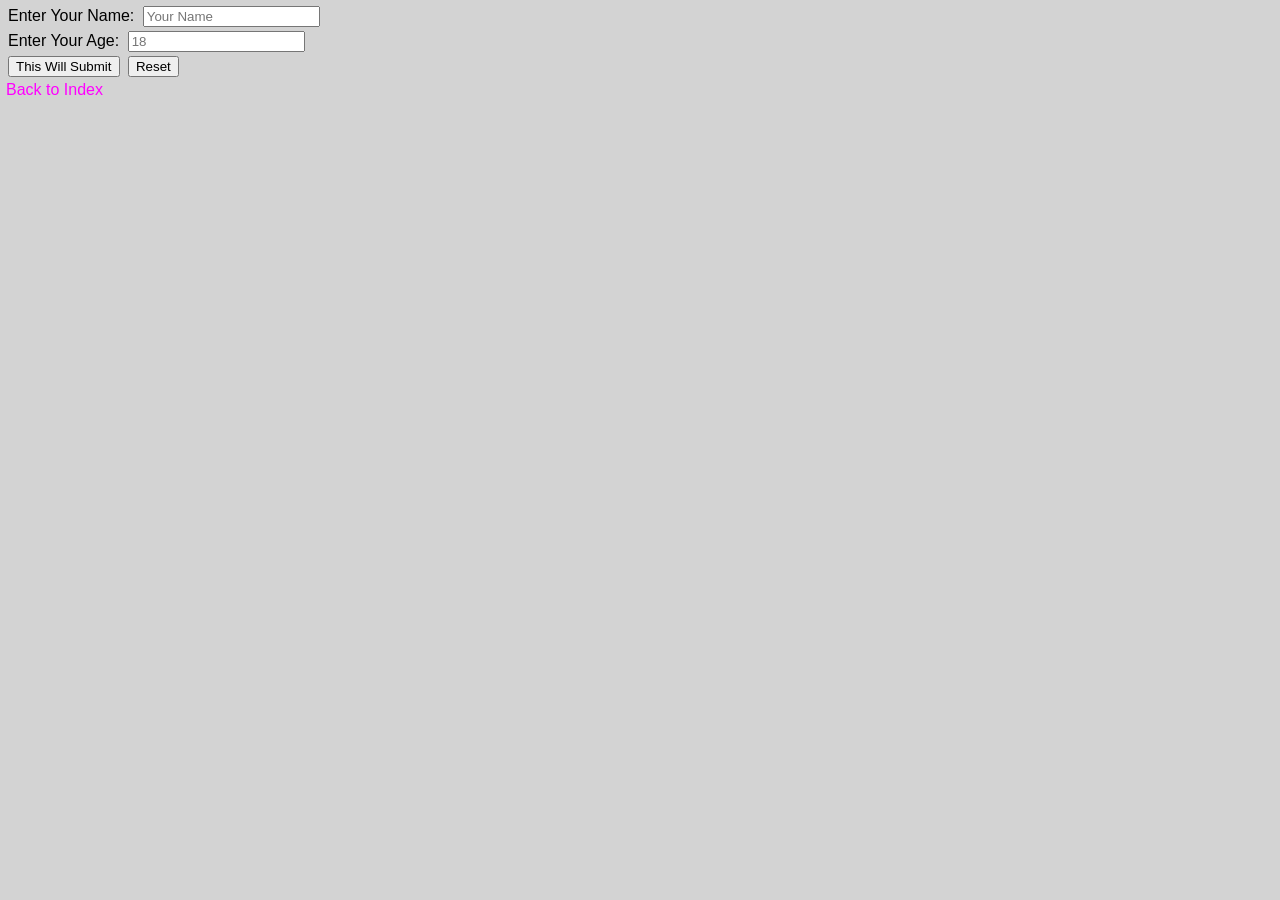
<file: Week-3/Web/Form.html>
<!DOCTYPE html>
<html lang="en">
    <head>
        <meta charset="UTF-8">
        <meta name="viewport" content="width=device-width, initial-scale=0">

        <title>Form Submission Page</title>

        <link href="css/styles.css" rel="stylesheet">

        <script src="js/script.js"></script>
    </head>

    <body>
        <form action="" method="post">
            <label for="myName">Enter Your Name:</label>
            <input id="myName" type="text" placeholder="Your Name">

            <br>

            <label for="myAge">Enter Your Age:</label>
            <input id="myAge" type="number" placeholder="18">

            <br>

            <button>
                This Will Submit
            </button>

            <!--<input type="submit">-->
            <input type="reset">
        </form>

        <a href="Index.html">Back to Index</a>
    </body>
</html>
</file>
<file: Week-3/Web/css/styles.css>
/* Universal Selector - Applies Everywhere */
* {
    margin: 2px;
}

/* Element Selector */
body {
    background-color: lightgray;
    font-family: Verdana, Geneva, Tahoma, sans-serif;
}

ul {
    font-weight: 600;
}

/* ID Selector */
#myDiv {
    padding: 0%;
}

/* Class Selectors */
.box {
    display: flex;
    gap: 10px;
}

.item {
    flex: 1;
}

/* Ruleset to Multiple Selectors */
h1, .box, #myDiv {
    border: 5px solid darkblue;
}

a {
    color: fuchsia;
    text-decoration: none;
}

/* Descendent Selector - All <a> Elements Inside #myDiv are Selected */
#myDiv a:hover {
    color: maroon;
}

/* Child Selector - Only Selects the <a> That are Descendents of <div> */
div > a {

}

/* General Sibling Selector - Gets Any Siblings Regardless of How Many Other Siblings There are and How They are Listed in HTML
/*
<div>
    <h1>Heading</h1>
    <h2>Subheading</h2>
    <p>Details</p>
</div>
*/

h1 ~ p {
    /* The General Sibling Selector Ruleset Will Apply to Both the H1 and p Tags Above */
}

h2 + p {
    /* The Adjacent Sibling Selector Apples Only When Those Two Tags are Adjacent in the HTML Code, They Share a Common Parent, and They Share a Common Parent and They are Expressed with no Elements Between the Siblings */
}

input[type="text"] {
    /* Find All of the Input Elements Which Share the Type Attribute with a Value of "text" */
}

a:hover {
    background-color: orange;
}

h6:hover {
    font-size: random(4px, 16px, 4px);
}
</file>
